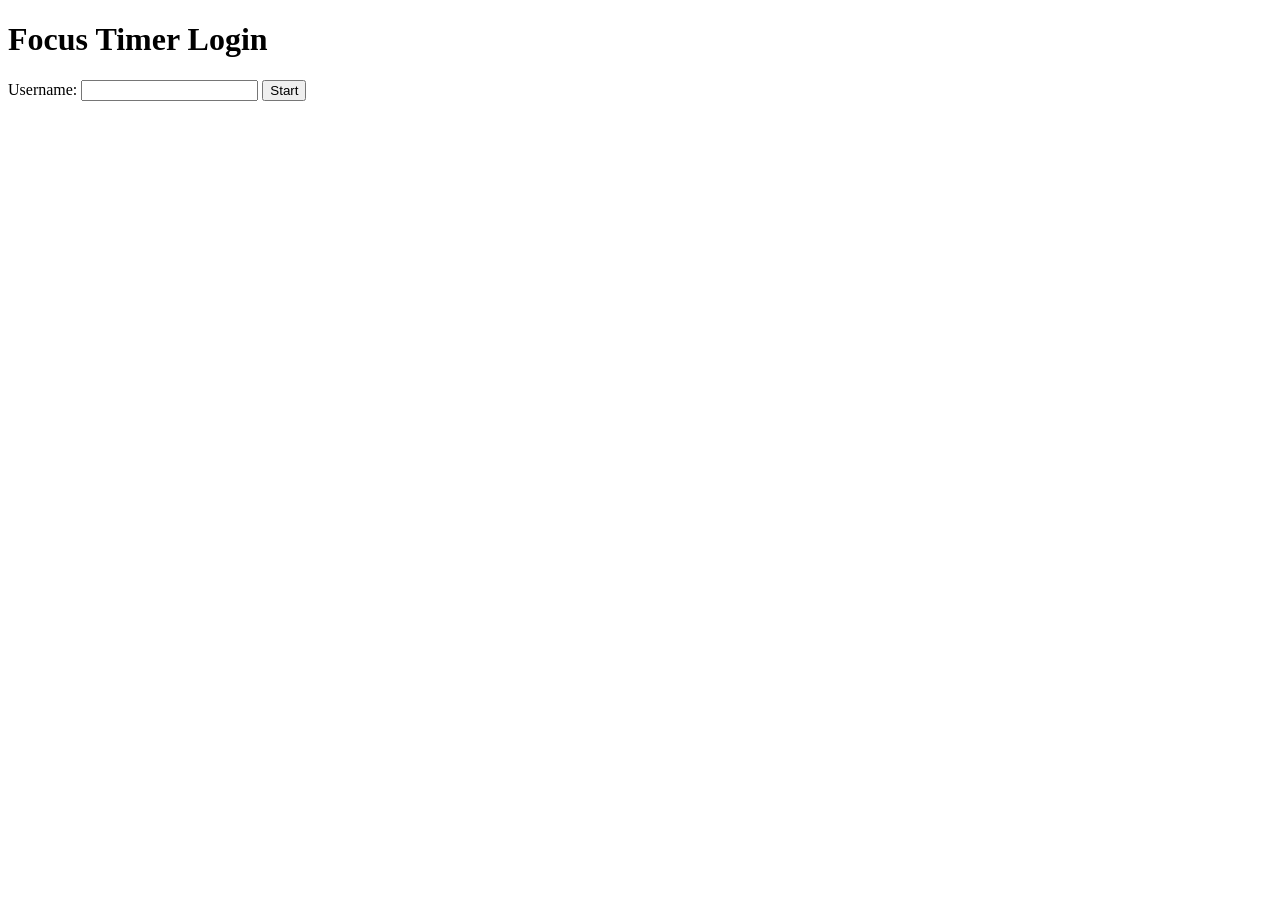
<file: pomodoro-timer/templates/login.html>
<!DOCTYPE html>
<html>
<head>
    <title>Login</title>
</head>
<body>
    <h1>Focus Timer Login</h1>
    <form method="POST" action="/login">
        <label>Username:</label>
        <input type="text" name="username" required>
        <button type="submit">Start</button>
    </form>
</body>
</html>
</file>
